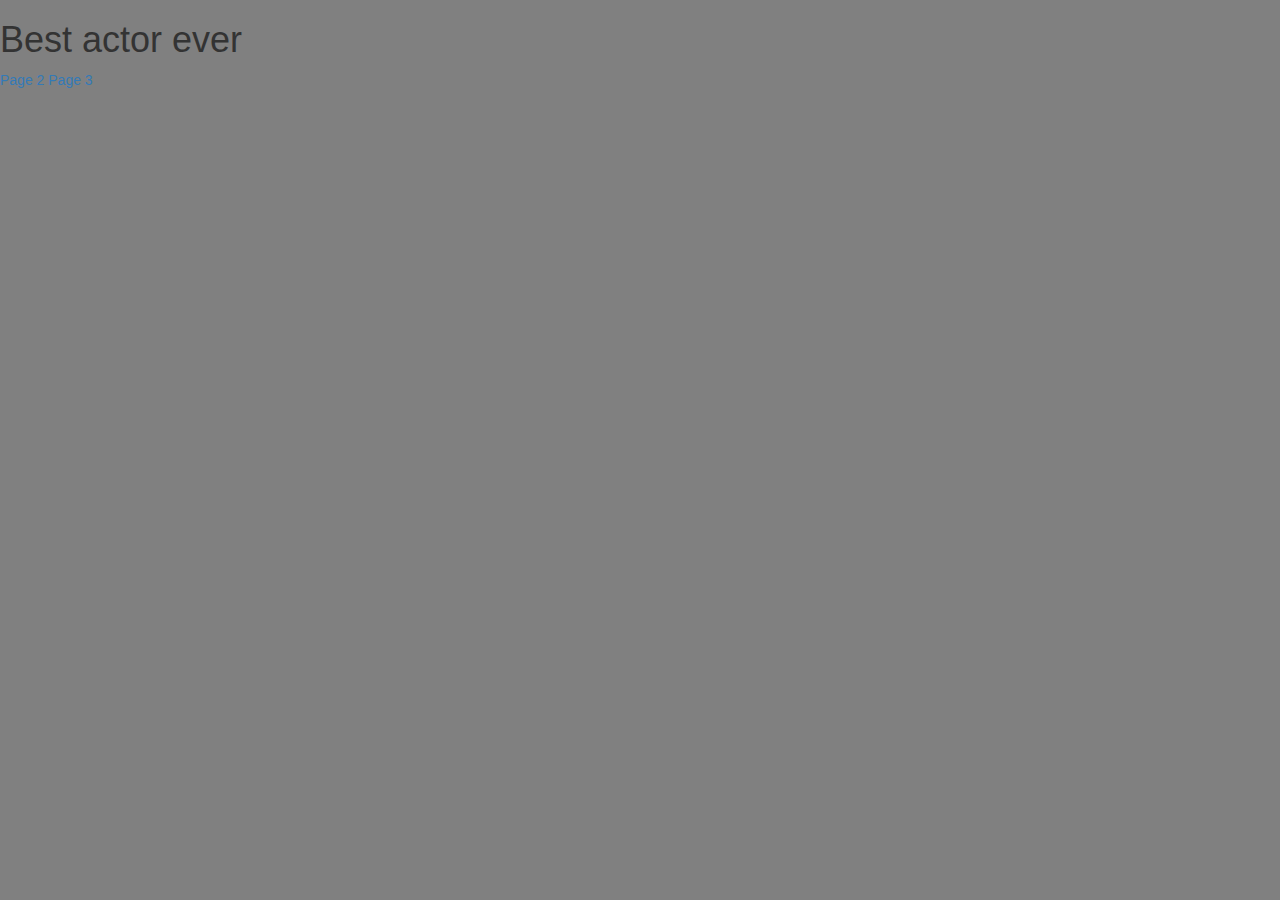
<file: index.html>
<!DOCTYPE html>
<html lang="en">
  <head>
    <meta charset="utf-8">
    <meta http-equiv="X-UA-Compatible" content="IE=edge">
    <meta name="viewport" content="width=device-width, initial-scale=1">
    <title>Galvanize Films</title>
    <link rel="stylesheet" href="https://maxcdn.bootstrapcdn.com/bootstrap/3.3.5/css/bootstrap.min.css">
    <link rel="stylesheet" href="https://maxcdn.bootstrapcdn.com/font-awesome/4.4.0/css/font-awesome.min.css">
    <link rel="stylesheet" href="style.css">

  </head>
  <body>
    <h1>Best actor ever</h1>
    <a href="movies.html">Page 2</a>
    <a href="add.html">Page 3</a>
    <script src="https://ajax.googleapis.com/ajax/libs/jquery/1.11.3/jquery.min.js"></script>
    <script src="https://maxcdn.bootstrapcdn.com/bootstrap/3.3.5/js/bootstrap.min.js"></script>
    <script type="text/javascript" src="app.js"></script>
  </body>
</html>
</file>
<file: style.css>
body {
    background-color: grey;
}

h1:hover {
    cursor: pointer;
}
</file>
